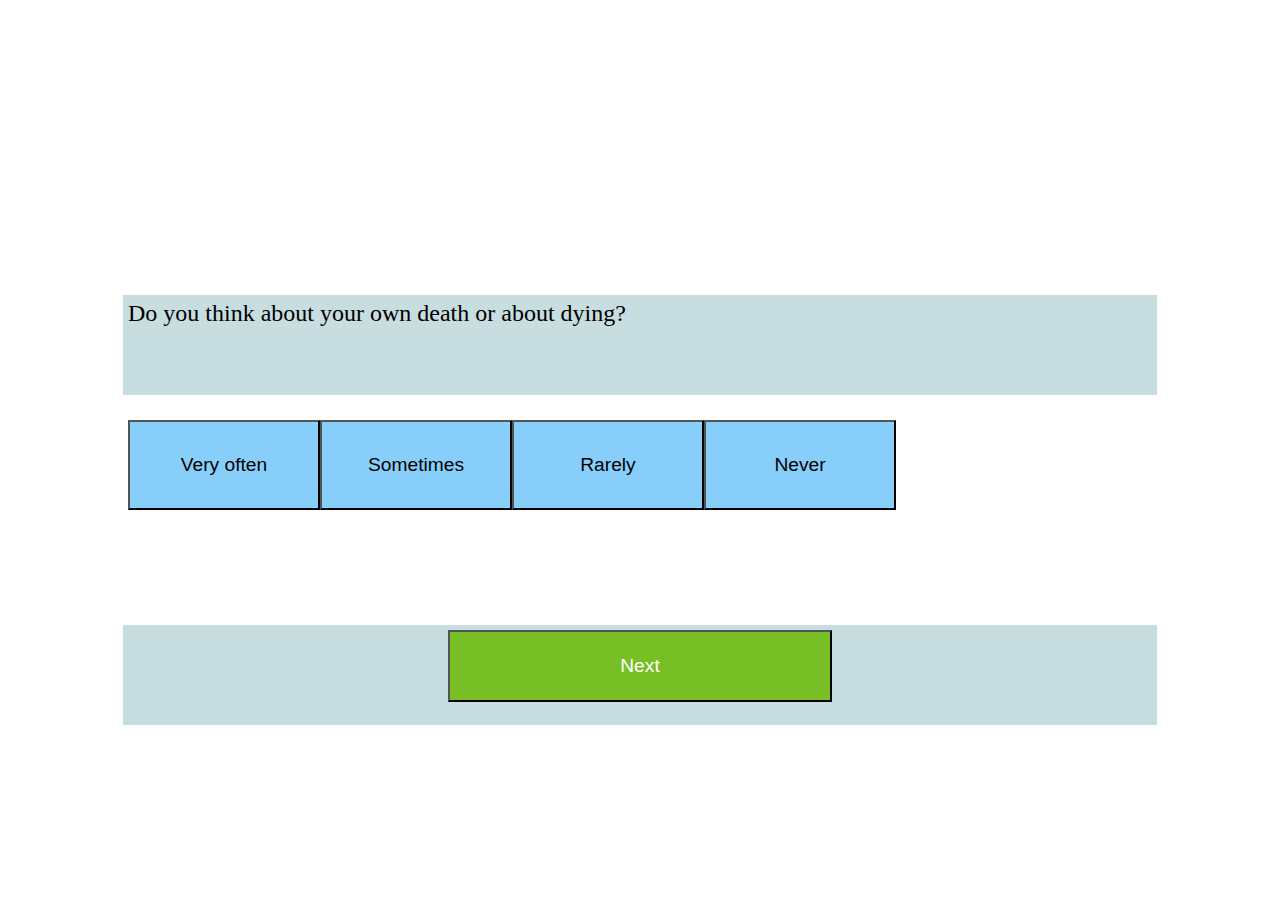
<file: index.html>
<!DOCTYPE html>
<html lang="en">
<head>
    <meta charset="UTF-8">
    <meta name="viewport" content="width=device-width, initial-scale=1.0">
    <title>Quiz</title>
    <link rel="stylesheet" href="quiz.css">
</head>
<body>
    

    <div class="panel">
        <div class="result">
  
        </div>
        <div class="question-container" id="question">
            Question goes here.
        </div>
        <div class="option-container">
            <button class="option" onclick="" id="op1" >option1</button>
      
            <button class="option" id="op2" >option2</button>
      
            <button class="option" id="op3">option3</button>
      
            <button class="option" id="op4">option4</button>
        </div>
        <div class="navigation">
            <button class="evaluate hide"></button> 
            <button class="next">Next</button>
        </div>
     
    </div>
    <script src="script.js"></script>
</body>
</html>

</body>
</html>
</file>
<file: quiz.css>
body{
	padding: 0;
	margin: 0;	
	width:100vw;
	height: 100vh;	
}
.panel{
	height: 100vh;
	display: flex;
	flex-direction: column;
	justify-content: center;
	align-items: center;
}
.question-container{
	margin: 10px;
	padding: 5px;
	width: 80vw;
	height: 10vh;
	background-color: #c7dddf;
	font-size: x-large;
	text-align: left;
	
}
.result{
	margin: 10px;
	padding: 5px;
	width:80vw;
	height: 10vh;
	text-align: center;
	font-size: 50px;
	
}
.option-container{
	display: flex;
	margin: 10px;
	padding: 5px;
	width: 80vw;
	height: 20vh;
	background-color: white;
		
}
.option{	
	padding: 10px;
	width: 15vw;
	height: 10vh;
	font-size: larger;
	background-color: lightskyblue;
	/*border-radius: 25%;*/
}
.option:hover{
	background-color: white;
}
.navigation{
	width: 80vw;
	height: 10vh;
	margin: 10px;
	padding: 5px;
	display: flex;
	justify-content: space-around;
	background-color:#c7dddf;
}

.next{
	width:30vw;
	height: 8vh;
	padding: 5px;
	font-size: larger;
}
.evaluate{
	
	background-color: #50DBB4;
}
.next{
	color: white;
	background-color: #77bf25;
}
.hide {
    display: none;
}
</file>
